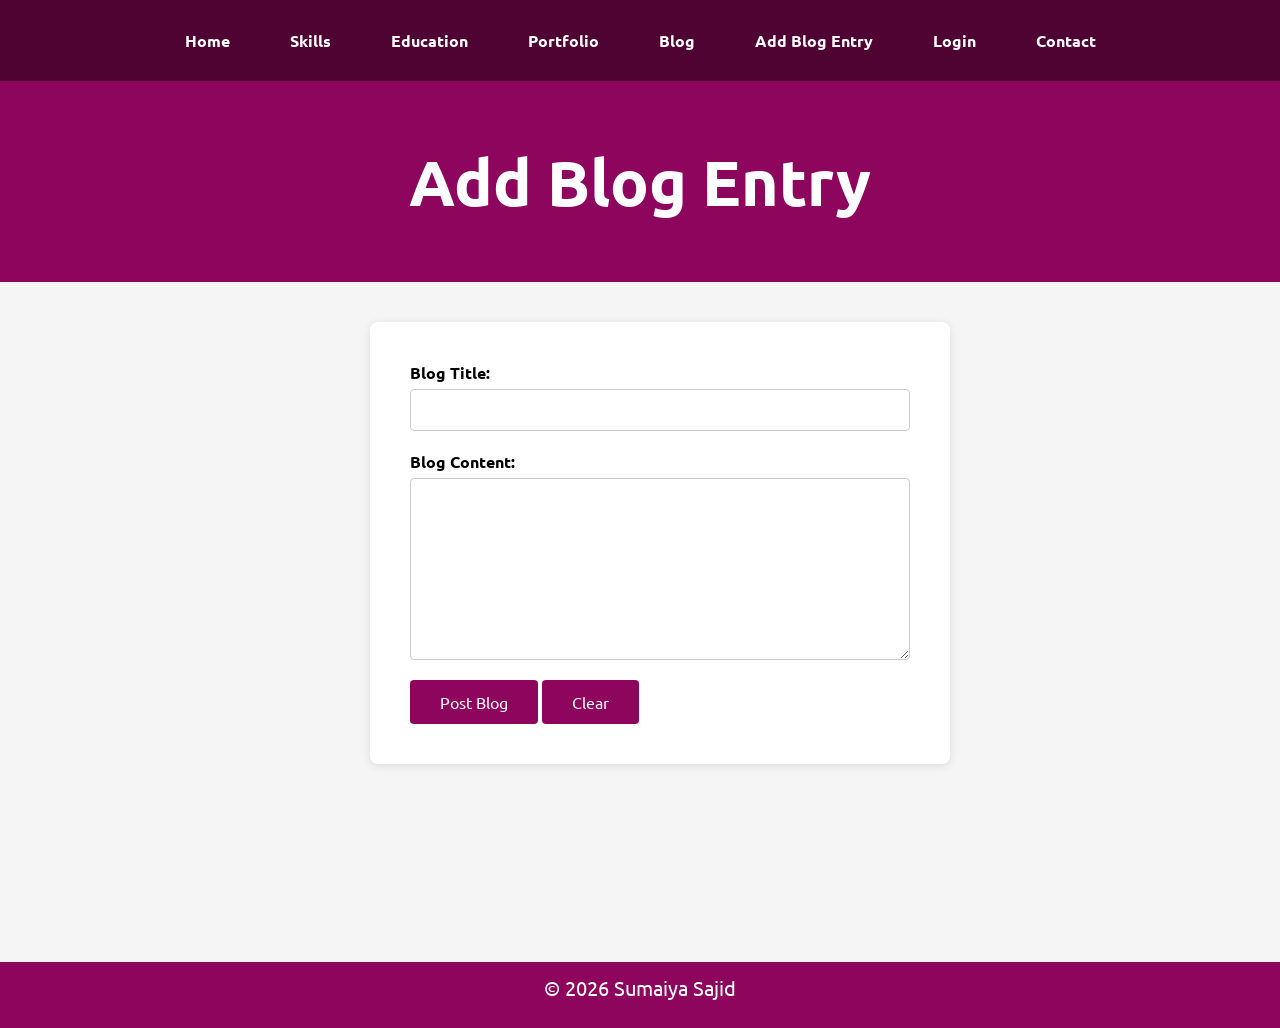
<file: portfolio/addEntry.html>
<!DOCTYPE html>
<html lang="en">

<head>
<meta charset="UTF-8">
<title>Add Blog Entry</title>
<link rel="stylesheet" href="css/reset.css">
<link rel="stylesheet" href="css/style.css">
</head>


<body>

<nav>
    <ul>
        <li><a href="index.php">Home</a></li>
        <li><a href="skills.html">Skills</a></li>
        <li><a href="education.html">Education</a></li>
        <li><a href="portfolio.html">Portfolio</a></li>
        <li><a href="viewBlog.php">Blog</a></li>
        <li><a href="addEntry.php">Add Blog Entry</a></li>
        <li><a href="login.php">Login</a></li>
        <li><a href="contact.html">Contact</a></li>
    </ul>
</nav>


<header>
<h1>Add Blog Entry</h1>
</header>

<section>
<div class="form-container"> 
<form>

<label for="title">Blog Title:</label>
<input type="text" id="title" name="title" required>

<label for="content">Blog Content:</label>

<textarea id="content" name="content" rows="8" cols="50" required></textarea>

<button type="submit">Post Blog</button>
<button type="reset">Clear</button>

</form>
</div>
</section>

</body>

<footer>
<p>© 2026 Sumaiya Sajid</p>
</footer>

</html>
</file>
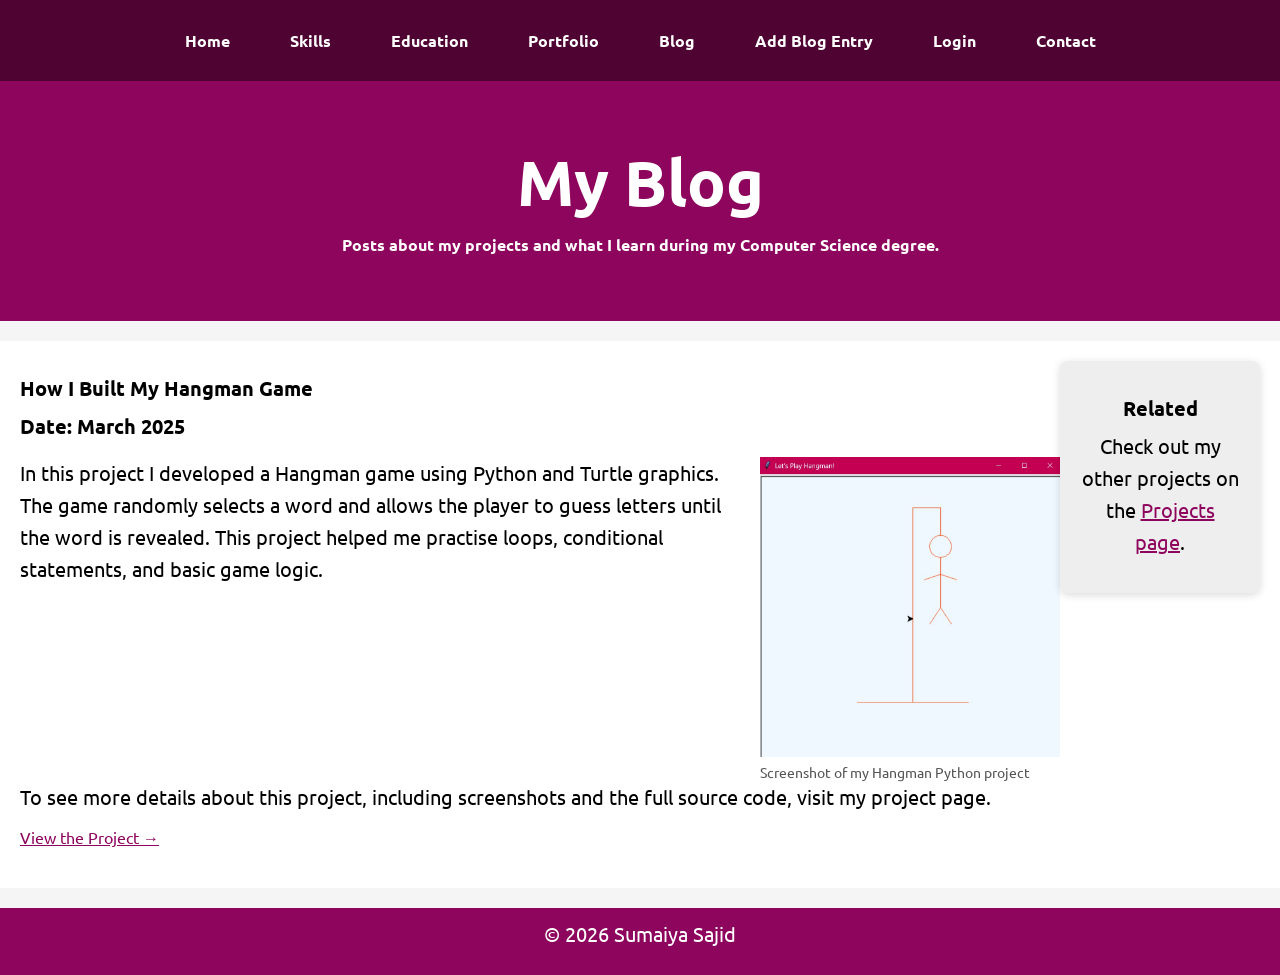
<file: portfolio/blog.html>
<!DOCTYPE html>
<html lang="en">
<head>
<meta charset="UTF-8">
<title>Blog</title>
<link rel="stylesheet" href="css/reset.css">
<link rel="stylesheet" href="css/style.css">
</head>

<body>

<nav>
    <ul>
        <li><a href="index.php">Home</a></li>
        <li><a href="skills.html">Skills</a></li>
        <li><a href="education.html">Education</a></li>
        <li><a href="portfolio.html">Portfolio</a></li>
        <li><a href="viewBlog.php">Blog</a></li>
        <li><a href="addEntry.php">Add Blog Entry</a></li>
        <li><a href="login.php">Login</a></li>
        <li><a href="contact.html">Contact</a></li>
    </ul>
</nav>

<header>
<h1>My Blog</h1>
<h4>Posts about my projects and what I learn during my Computer Science degree.</h4>
</header>


<section>
    <div class="container">
        <article>
            <h3>How I Built My Hangman Game</h3>
            <p><strong>Date: March 2025</strong></p>
            <div class="blog-container">
                <div class="content-container">
                    <p> In this project I developed a Hangman game using Python and Turtle graphics. The game randomly selects a word and allows the player to guess letters until the word is revealed. This project helped me practise loops, conditional statements, and basic game logic.</p>
                </div> 
                <figure>
                    <img src="images/hangman.jpg" width="400">
                    <figcaption>Screenshot of my Hangman Python project</figcaption>
                </figure>
            </div>
            <p> To see more details about this project, including screenshots and the full source code, visit my project page.</p>
            <a href="portfolio.html">View the Project →</a>
        </article>
        <aside>
            <h3>Related</h3>
            <p>Check out my other projects on the <a href="portfolio.html">Projects page</a>.</p>
        </aside>
    </div>
</section>

<footer>
<p>© 2026 Sumaiya Sajid</p>
</footer>

</body>
</html>
</file>
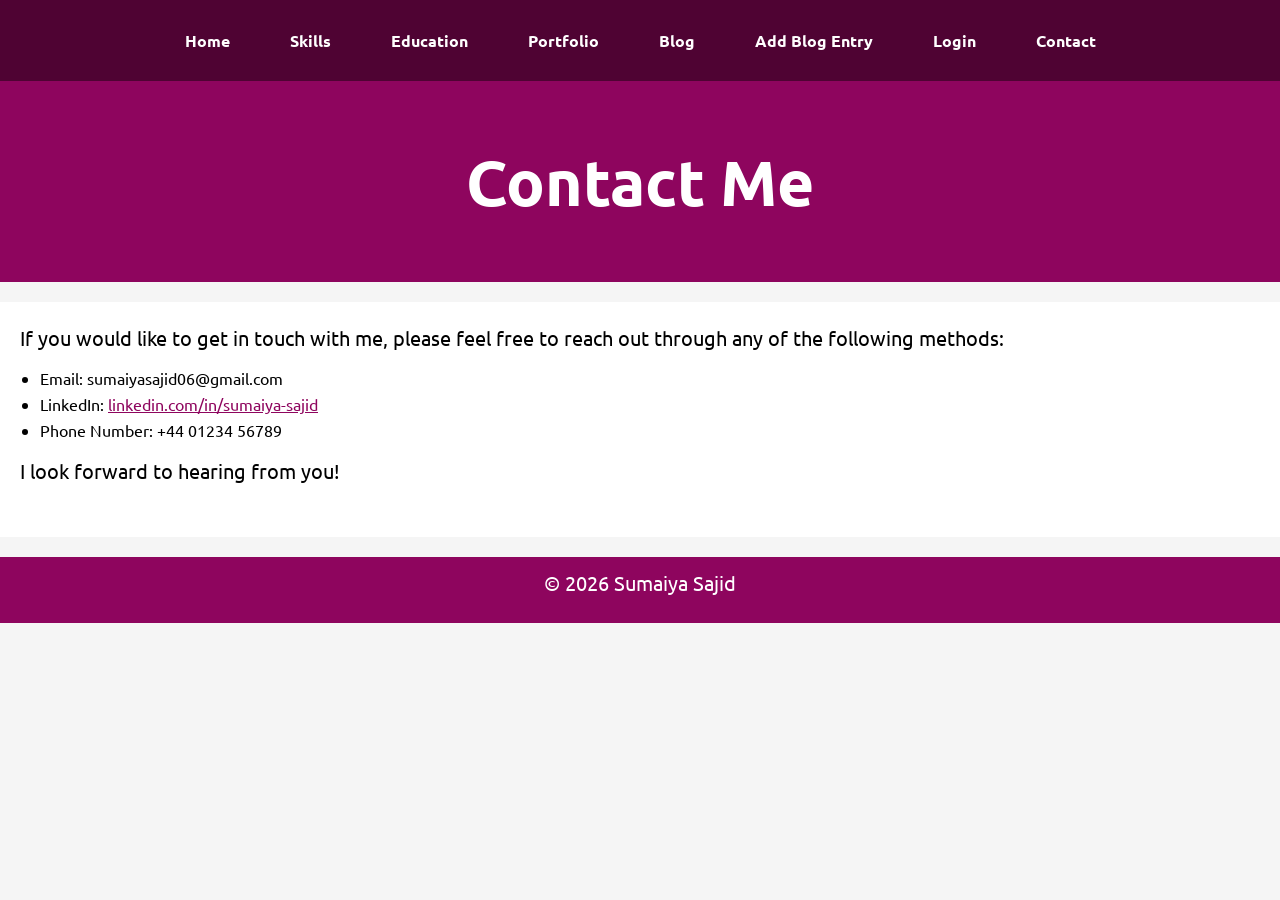
<file: portfolio/contact.html>
<!DOCTYPE html>
<html lang="en">

<head>
    <meta charset="UTF-8">
    <meta name="viewport" content="width=device-width, initial-scale=1.0"/>
    <title>Contact Me</title>
    <link rel="stylesheet" href="css/reset.css">
    <link rel="stylesheet" href="css/style.css">
</head>

<body>

<nav>
    <ul>
        <li><a href="index.php">Home</a></li>
        <li><a href="skills.html">Skills</a></li>
        <li><a href="education.html">Education</a></li>
        <li><a href="portfolio.html">Portfolio</a></li>
        <li><a href="viewBlog.php">Blog</a></li>
        <li><a href="addEntry.php">Add Blog Entry</a></li>
        <li><a href="login.php">Login</a></li>
        <li><a href="contact.html">Contact</a></li>
    </ul>
</nav>

<header>
    <h1>Contact Me</h1>
</header>
<div class="container">
    <section>
        <article>
            <p>If you would like to get in touch with me, please feel free to reach out through any of the following methods:
                <ul>
                    <li>Email: sumaiyasajid06@gmail.com</li>
                    <li>LinkedIn: <a href="https://www.linkedin.com/in/sumaiya-sajid-876747381/">linkedin.com/in/sumaiya-sajid</a></li>
                    <li>Phone Number: +44 01234 56789</li>
                </ul>
            </p>
            <p>I look forward to hearing from you!</p>
        </article>
    </section>
</div>

<footer>
    <p>© 2026 Sumaiya Sajid</p>
</footer>
</file>
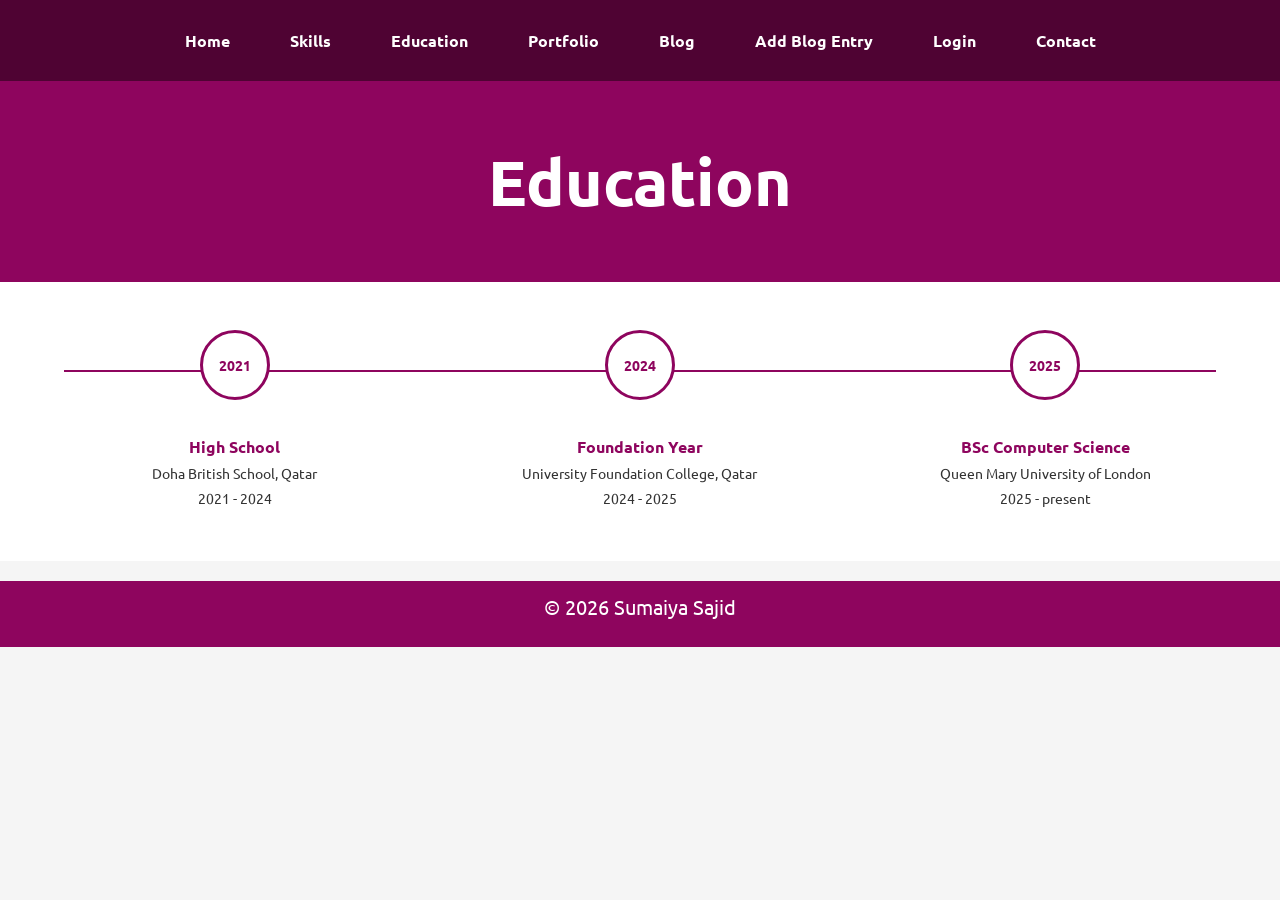
<file: portfolio/education.html>
<!DOCTYPE html>
<html lang="en">

<head>
    <meta charset="UTF-8">
    <title>Education</title>
    <link rel="stylesheet" href="css/reset.css">
    <link rel="stylesheet" href="css/style.css">
</head>

<body>

<nav>
    <ul>
        <li><a href="index.php">Home</a></li>
        <li><a href="skills.html">Skills</a></li>
        <li><a href="education.html">Education</a></li>
        <li><a href="portfolio.html">Portfolio</a></li>
        <li><a href="viewBlog.php">Blog</a></li>
        <li><a href="addEntry.php">Add Blog Entry</a></li>
        <li><a href="login.php">Login</a></li>
        <li><a href="contact.html">Contact</a></li>
    </ul>
</nav>

<header>
    <h1>Education</h1>
</header>

<section>
   <div class="timeline">

        <div class="timeline-item">
            <div class="timeline-circle">2021</div>
            <div class="timeline-content">
                <h2>High School</h2>
                <p>Doha British School, Qatar</p>
                <p>2021 - 2024</p>
            </div>
        </div>

        <div class="timeline-item">
            <div class="timeline-circle">2024</div>
            <div class="timeline-content">
                <h2>Foundation Year</h2>
                <p>University Foundation College, Qatar</p>
                <p>2024 - 2025</p>
            </div>
        </div>

        <div class="timeline-item">
            <div class="timeline-circle">2025</div>
            <div class="timeline-content">
                <h2>BSc Computer Science</h2>
                <p>Queen Mary University of London</p>
                <p>2025 - present</p>
            </div>
        </div>

    </div>
</section>

<footer>
<p>© 2026 Sumaiya Sajid</p>
</footer>

</body>
</html>
</file>
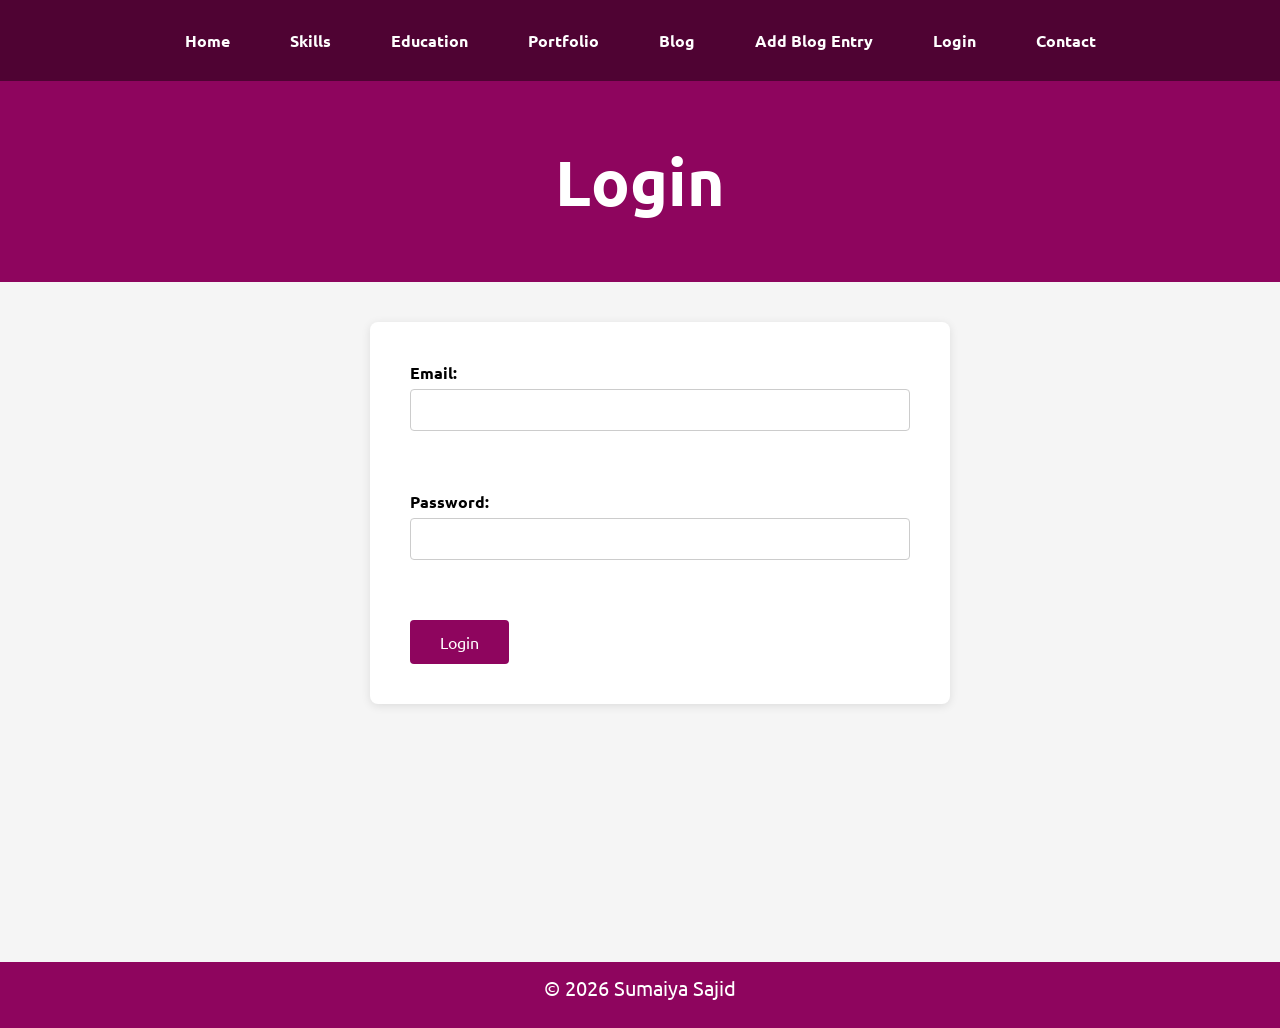
<file: portfolio/login.html>
<!DOCTYPE html>
<html lang="en">

<head>
<meta charset="UTF-8">
<title>Login</title>
<link rel="stylesheet" href="css/reset.css">
<link rel="stylesheet" href="css/style.css">
</head>

<body>

<nav>
    <ul>
        <li><a href="index.php">Home</a></li>
        <li><a href="skills.html">Skills</a></li>
        <li><a href="education.html">Education</a></li>
        <li><a href="portfolio.html">Portfolio</a></li>
        <li><a href="viewBlog.php">Blog</a></li>
        <li><a href="addEntry.php">Add Blog Entry</a></li>
        <li><a href="login.php">Login</a></li>
        <li><a href="contact.html">Contact</a></li>
    </ul>
</nav>


<header>
<h1>Login</h1>
</header>

<section>
<div class="form-container">
<form>

<label for="email">Email:</label>
<input type="email" id="email" name="email" required>

<br><br>

<label for="password">Password:</label>
<input type="password" id="password" name="password" required>

<br><br>

<button type="submit">Login</button>

</form>
</div>
</section>

</body>

<footer>
<p>© 2026 Sumaiya Sajid</p>
</footer>

</html>
</file>
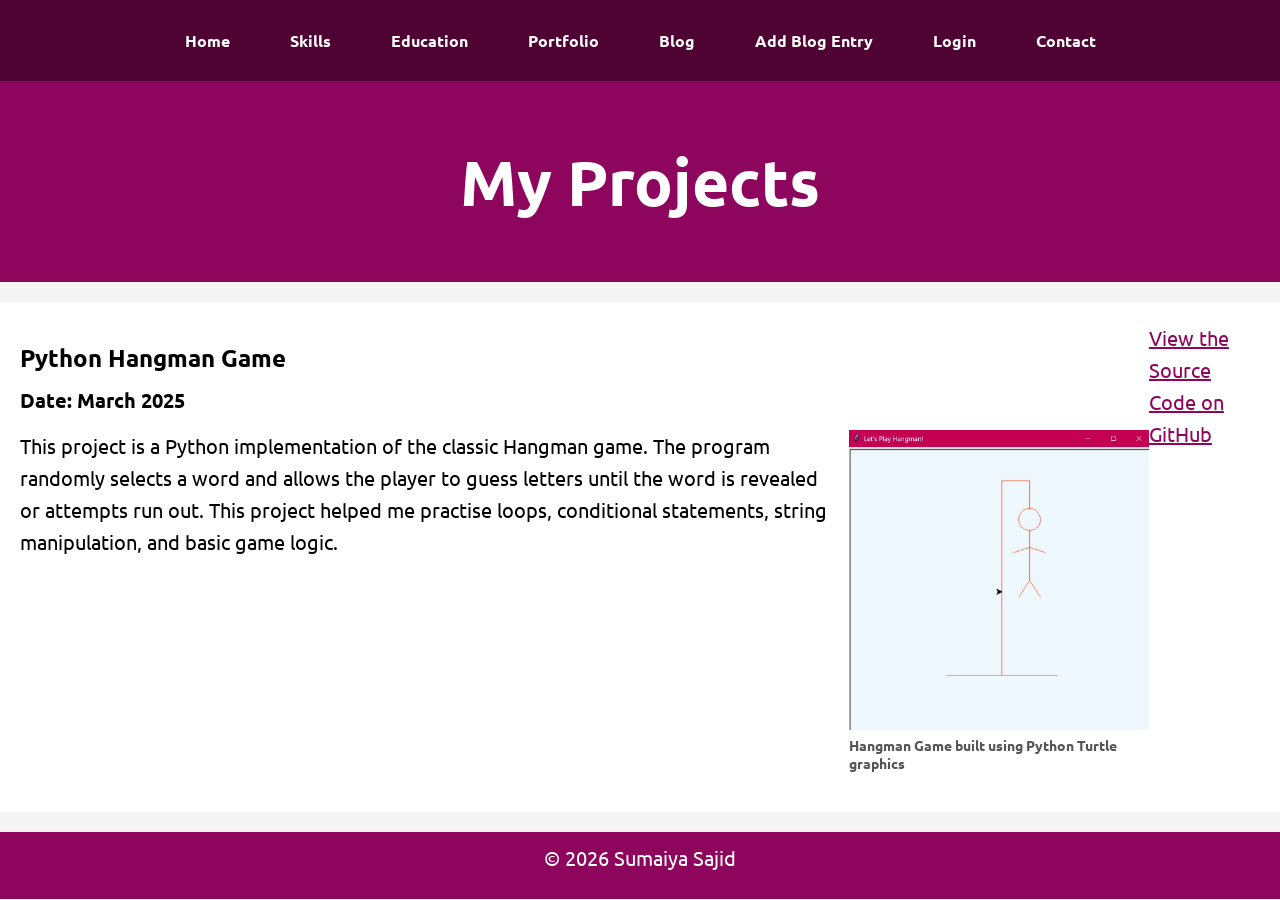
<file: portfolio/portfolio.html>
<!DOCTYPE html>
<html lang="en">

<head>
<meta charset="UTF-8">
<title>Portfolio</title>
<link rel="stylesheet" href="css/reset.css">
<link rel="stylesheet" href="css/style.css">
</head>

<body>

<nav>
    <ul>
        <li><a href="index.php">Home</a></li>
        <li><a href="skills.html">Skills</a></li>
        <li><a href="education.html">Education</a></li>
        <li><a href="portfolio.html">Portfolio</a></li>
        <li><a href="viewBlog.php">Blog</a></li>
        <li><a href="addEntry.php">Add Blog Entry</a></li>
        <li><a href="login.php">Login</a></li>
        <li><a href="contact.html">Contact</a></li>
    </ul>
</nav>

<header>
<h1>My Projects</h1>
</header>

<section>
    <div class="container">
        <article class="project">
            <h2>Python Hangman Game</h2>
            <p><strong>Date: March 2025</strong></p>
            <div class="blog-container">
                <div class="content-container">
                    <p> This project is a Python implementation of the classic Hangman game. The program randomly selects a word and allows the player to guess letters until the word is revealed or attempts run out. This project helped me practise loops, conditional statements, string manipulation, and basic game logic.</p>
                </div>
                <figure>
                    <img src="images/hangman.jpg" alt="Hangman Game Screenshot" width="400">
                    <figcaption><b>Hangman Game built using Python Turtle graphics</b></figcaption>
                </figure>
            </div>
        </article>
        <p><a href="https://github.com/sumziii/Hangman-Game.git" target="_blank"> View the Source Code on GitHub </a> </p>
    </div>
</section>


<footer>
<p>© 2026 Sumaiya Sajid</p>
</footer>

</body>
</html>
</file>
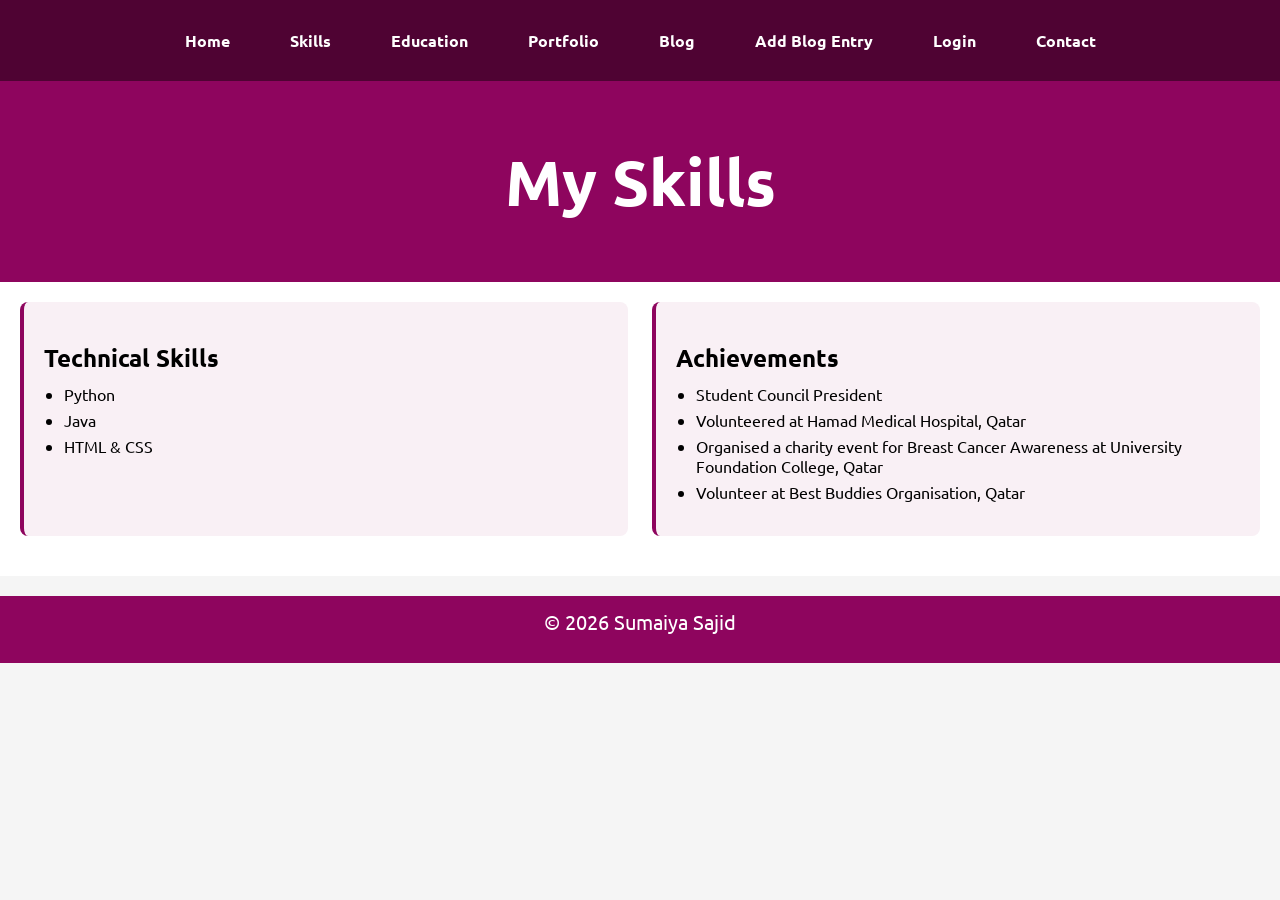
<file: portfolio/skills.html>
<!DOCTYPE html>
<html lang="en">

<head>
<meta charset="UTF-8">
<title>Skills</title>
<link rel="stylesheet" href="css/reset.css">
<link rel="stylesheet" href="css/style.css">
</head>

<body>

<nav>
    <ul>
        <li><a href="index.php">Home</a></li>
        <li><a href="skills.html">Skills</a></li>
        <li><a href="education.html">Education</a></li>
        <li><a href="portfolio.html">Portfolio</a></li>
        <li><a href="viewBlog.php">Blog</a></li>
        <li><a href="addEntry.php">Add Blog Entry</a></li>
        <li><a href="login.php">Login</a></li>
        <li><a href="contact.html">Contact</a></li>
    </ul>
</nav>

<header>
<h1>My Skills</h1>
</header>

<section>
    <div class="grid-layout">

            <article class="grid-card">
                <h2>Technical Skills</h2>
                    <ul>
                        <li>Python</li>
                        <li>Java</li>
                        <li>HTML & CSS</li>
                    </ul>
            </article>

            <article class="grid-card">
                <h2>Achievements</h2>
                <ul>
                    <li>Student Council President</li>
                    <li>Volunteered at Hamad Medical Hospital, Qatar</li>
                    <li>Organised a charity event for Breast Cancer Awareness at University Foundation College, Qatar</li>
                    <li>Volunteer at Best Buddies Organisation, Qatar</li>
                </ul>
            </article>
    </div>
</section>

<footer>
<p>© 2026 Sumaiya Sajid</p>
</footer>

</body>
</html>
</file>
<file: portfolio/css/style.css>
@import url('https://fonts.googleapis.com/css2?family=Ubuntu:ital,wght@0,300;0,400;0,500;0,700;1,300;1,400;1,500;1,700&display=swap');

body{
  font-family: "Ubuntu", sans-serif;
  margin:0;
  background:hsl(0, 0%, 96%);
}

header{
  background:#8e055e;
  color:#ffffff;
  text-align:center;
  padding:3.75rem;
}

header h1{
  font-size: 4rem;
  font-weight: bold;
}

header h2{
  font-size: 2.5rem;
  font-weight: bold;
}

p{
  font-size: 1.25rem;
  line-height:1.6;
  margin-bottom: 0.9rem;
}

nav ul{
  list-style:none;
  background:#4f0333;
  margin:0;
  padding:0;
  display:flex;
  justify-content:center;
}

nav ul li{
  margin:1.875rem;
}

nav ul li a{
  color:white;
  text-decoration:none;
  font-weight:bold;
}

article ul, article ol, section ul, section ol {
  list-style: disc;
  padding-left: 1.25rem;
  margin-bottom: 0.9rem;
}

article li, section li {
  margin-bottom: 0.375rem;
}

article a, section a {
  color: #8e055e;
  text-decoration: underline;
}

article a:hover, section a:hover {
  color: #4f0333;
}

h2 {
  font-size: 1.5rem;
  font-weight: bold;
  margin-top: 1.25rem;
  margin-bottom: 0.625rem;
}

h3 {
  font-size: 1.25rem;
  font-weight: bold;
  margin-top: 0.9rem;
  margin-bottom: 0.5rem;
}

h4 {
  font-size: 1rem;
  font-weight: bold;
  margin-top: 0.75rem;
  margin-bottom: 0.375rem;
}
.container{
  display:flex;
  width: 100%;
  flex-direction: row;
  margin:1.25rem auto;
  background:white;
  padding:1.25rem;
  align-items: flex-start;
  box-sizing: border-box;
}

.container > section {
    flex: 2;
}

aside {
    width: 20%;
    min-width: 10rem;
    background: #eee;
    padding: 1.25rem;
    text-align: center;
    box-shadow: 0 0.125rem 0.5rem rgba(0, 0, 0, 0.15);
    border-radius: 0.5rem;
    align-self: flex-start;
}


aside a {
  color: #8e055e;
  text-decoration: underline;
}

aside a:hover {
  color: #4f0333;
}

aside img{
  max-width:20%;
  border-radius:50%;
}

main{
  width:100%;
  padding:1.25rem;
  box-sizing: border-box;
}

section{
  margin-bottom: 0.625rem;;
}

article{
  margin-bottom: 1.25rem;;
}

.blog-container{
  display:flex;
  align-items:left;
  gap: 0.625rem;
}

.content-container {
  flex: 1;
  display: flex;
  min-width: 0;
}

figure {
  flex-shrink: 0;
  width: 18.75rem;
}

figure img {
  max-width: 100%
}

figcaption {
  font-size: 0.875rem;
  color: #555;
  margin-top: 0.375rem;
}

.content-container img{
  max-width: 100%;
  border-radius: 0.625rem;
  align-items: right;
}

.form-container {
  display: flex;
  flex-direction: column;
  justify-content: flex-start;
  align-items: center;
  padding: 2.5rem 1.25rem;
  min-height: calc(100vh - 20rem);
  width: 100%;
}

form {
  background: white;
  padding: 2.5rem;
  border-radius: 0.5rem;
  width: 100%;
  max-width: 31.25rem;
  box-shadow: 0 0.125rem 0.625rem rgba(0, 0, 0, 0.1);
}

label {
  display: block;
  font-weight: bold;
  margin-bottom: 0.375rem;
  font-size: 1rem;
}

input[type="email"],
input[type="password"],
input[type="text"],
textarea {
  display: block;
  width: 100%;
  padding: 0.625rem;
  font-size: 1rem;
  border: 1px solid #ccc;
  border-radius: 0.25rem;
  box-sizing: border-box;
  margin-bottom: 1.25rem;
}

button[type="submit"] {
  background: #8e055e;
  color: white;
  border: none;
  padding: 0.75rem 1.875rem;
  font-size: 1rem;
  border-radius: 0.25rem;
  cursor: pointer;
}

button[type="button"] {
  background: #8e055e;
  color: white;
  border: none;
  padding: 0.75rem 1.875rem;
  font-size: 1rem;
  border-radius: 0.25rem;
  cursor: pointer;
}

button[type="button"]:hover {
  background: #4f0333;
}

button[type="reset"] {
  background: #8e055e;
  color: white;
  border: none;
  padding: 0.75rem 1.875rem;
  font-size: 1rem;
  border-radius: 0.25rem;
  cursor: pointer;
}

button[type="submit"]:hover {
  background: #4f0333;
}

button[type="reset"]:hover {
  background: #4f0333;
}

footer{
  text-align:center;
  background:#8e055e;
  color:white;
  padding:0.625rem;
  margin-top: 1.25rem;
}

.about-container {
  display: flex;
  align-items: flex-start;
  gap: 1.25rem;
  width: 100%;
}

.about-text {
  flex: 1;
  min-width: 0;
  max-width: 100%;
}

.about-container p {
  font-size: 1.25rem;
  line-height: 1.6;
  word-wrap: break-word;
}

.about-container img{
  max-width: 100%;
  border-radius: 0.75rem;
}


.blog-post {
  display: flex;
  flex-direction: column;
  gap: 0.625rem;
}

.blog-post img {
  max-width: 100%;
  border-radius: 0.75rem;
}

.blog-post h3 {
  margin: 0;
  font-size: 1.5rem;
}

.blog-post p {
  margin: 0;
  font-size: 1rem;
  line-height: 1.5;
}

.grid-layout {
  display: grid;
  grid-template-columns: 1fr 1fr;
  gap: 1.5rem;
  padding: 1.25rem;
  background: white;
}

.grid-card {
  background: #f9f0f5;
  border-left: 0.25rem solid #8e055e;
  padding: 1.25rem;
  border-radius: 0.5rem;
}


.grid-card h3 {
  margin-top: 0;
  font-size: 1.25rem;
}

.grid-card p {
  margin-bottom: 0;
  font-size: 1rem;
  line-height: 1.5;
}

.timeline {
  display: flex;
  align-items: flex-start;
  justify-content: center;
  position: relative;
  padding: 3rem 2rem;
  background: white;
}


.timeline::before {
  content: '';
  position: absolute;
  top: 5.5rem;
  left: 5%;
  width: 90%;
  height: 0.125rem;
  background: #8e055e;
}

.timeline-item {
  display: flex;
  flex-direction: column;
  align-items: center;
  flex: 1;
  position: relative;
}

.timeline-circle {
  width: 4rem;
  height: 4rem;
  border-radius: 50%;
  background: white;
  border: 0.2rem solid #8e055e;
  color: #8e055e;
  display: flex;
  align-items: center;
  justify-content: center;
  font-weight: bold;
  font-size: 0.875rem;
  margin-bottom: 1rem;
  position: relative;
  z-index: 1;
}

.timeline-content {
  text-align: center;
  padding: 0 0.5rem;
}

.timeline-content h2 {
  font-size: 1rem;
  color: #8e055e;
  margin-bottom: 0.3rem;
}

.timeline-content p {
  font-size: 0.875rem;
  margin-bottom: 0.2rem;
  color: #333;
}

.error-message {
  color: #cc0000;
  font-size: 0.9rem;
  margin-bottom: 1rem;
  text-align: center;
}


/* Blog post entries */
.blog-post-entry {
  margin-bottom: 1.5rem;
  padding-bottom: 1rem;
}

.post-date {
  font-size: 0.875rem;
  color: #888;
  text-align: right;
  margin-bottom: 0.5rem;
}

.post-title {
  font-size: 1.3rem;
  font-weight: bold;
  color: #8e055e;
  margin-bottom: 0.5rem;
}

.post-body {
  font-size: 1rem;
  line-height: 1.6;
  color: #333;
}

hr {
  border: none;
  border-top: 1px solid #ddd;
  margin-top: 1rem;
}

@media (max-width: 768px) {
  /* Stack nav vertically */
  nav ul {
      flex-direction: column;
      align-items: center;
  }

  nav ul li {
      margin: 0.5rem 0;
  }

  /* Shrink header text */
  header h1 {
      font-size: 2.5rem;
  }

  header h2 {
      font-size: 1.5rem;
  }

  /* Stack container vertically */
  .container {
      flex-direction: column;
  }

  /* Full width aside */
  aside {
      width: 100%;
      min-width: unset;
      margin-left: 0;
  }

  /* Stack about section vertically */
  .about-container {
      flex-direction: column;
  }

  /* Stack blog container vertically */
  .blog-container {
      flex-direction: column;
  }

  figure {
      width: 100%;
  }

  /* Single column grid */
  .grid-layout {
      grid-template-columns: 1fr;
  }

  /* Timeline stacks vertically */
  .timeline {
      flex-direction: column;
      align-items: center;
  }

  .timeline::before {
      display: none;
  }

  .timeline-item {
      margin-bottom: 1.5rem;
  }

  /* Full width form */
  form {
      max-width: 100%;
  }

  .form-container {
      padding: 1.25rem;
  }
}

/* Month filter dropdown */
.month-filter {
    margin-bottom: 1.5rem;
    padding: 1rem;
    background: #f9f0f5;
    border-radius: 0.5rem;
    border-left: 0.25rem solid #8e055e;
}

.month-filter label {
    font-weight: bold;
    margin-right: 0.5rem;
}

.month-filter select {
    padding: 0.4rem 0.75rem;
    border: 1px solid #ccc;
    border-radius: 0.25rem;
    font-size: 1rem;
    margin-right: 0.5rem;
}
</file>
